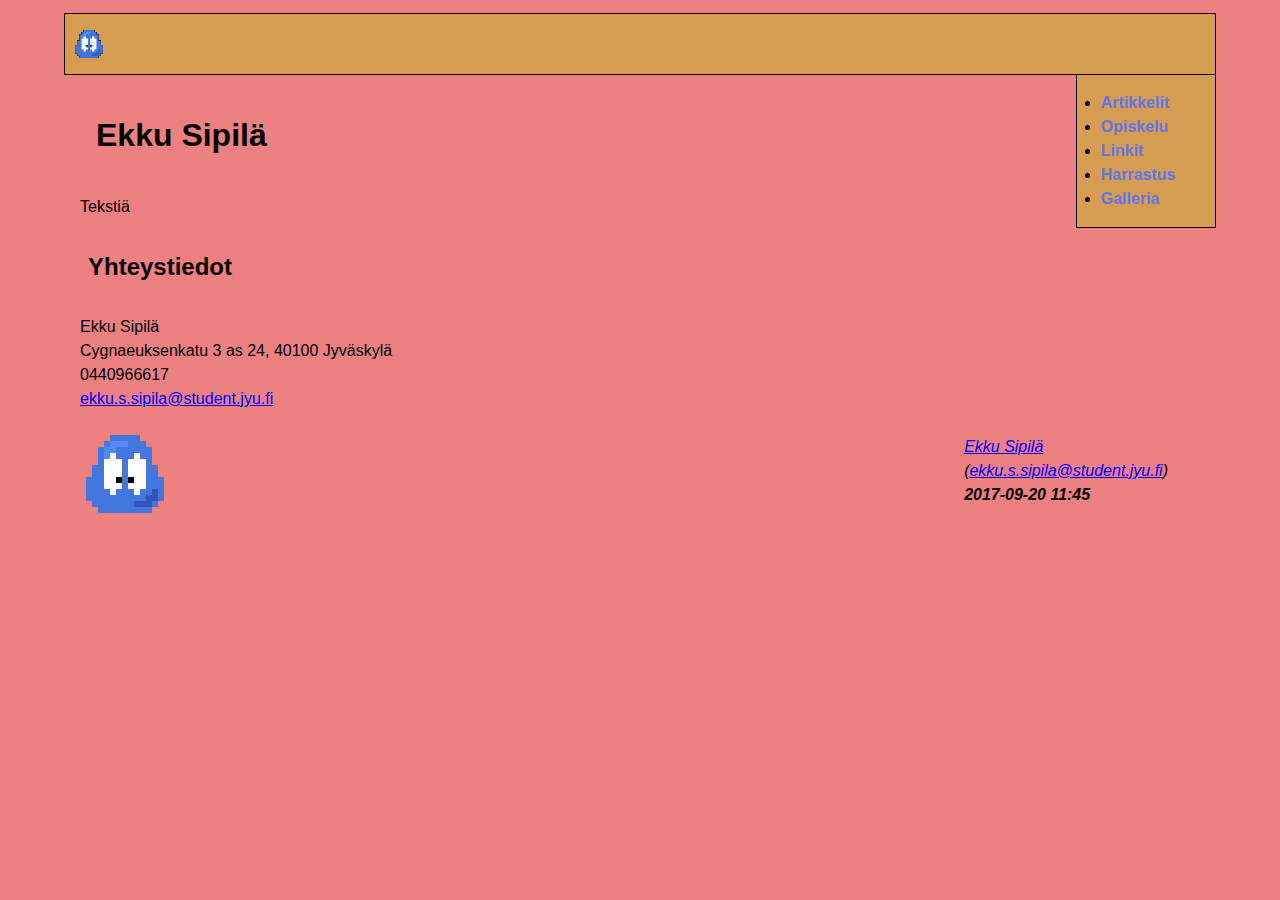
<file: index.html>
<!DOCTYPE html>
<html lang="fi">
<head>
<meta charset="UTF-8" />
<link href="ohjaus3.css" rel="StyleSheet" type="text/css" />
<link rel="StyleSheet" href="../../print.css" 
type="text/css" media="print" />
<title>Ekun sivu</title>
</head>
<body>
<nav class="navbartop">
<ul>
 <li><img src="nanonano.png" alt="nanonano" /></li>
</ul>
</nav>
<nav class="navbar">
<ul>
<li><a href="artikkelit"><strong>Artikkelit</strong></a></li>
<li><a href="opiskelu"><strong>Opiskelu</strong></a></li>
<li><a href="linkit"><strong>Linkit</strong></a></li>
<li><a href="harrastus"><strong>Harrastus</strong></a></li>
<li><a href="galleria"><strong>Galleria</strong></a></li>
</ul>
</nav>
<h1>Ekku Sipilä</h1>
<p>Tekstiä</p>
<h2>Yhteystiedot</h2>
<p>Ekku Sipilä<br />
Cygnaeuksenkatu 3 as 24, 40100 Jyväskylä<br />
0440966617<br />
<a href="mailto:ekku.s.sipila@student.jyu.fi">ekku.s.sipila@student.jyu.fi</a></p>
<address class="kuva">
<a title="Sivun ylläpitäjä" href="http://users.jyu.fi/~eksasipi/www">Ekku Sipilä</a><br />
(<a title="Sivun ylläpitäjän sähköpostiosoite" href="mailto:ekku.s.sipila@student.jyu.fi">ekku.s.sipila@student.jyu.fi</a>)<br />
<strong>2017-09-20 11:45</strong>
</address>
<p>
<img src="kuva.png" alt="Antti Ekonoja luennoi CSS-tyylisivuista" title="Luento 2" />
</p>
</body>
</html>
</file>
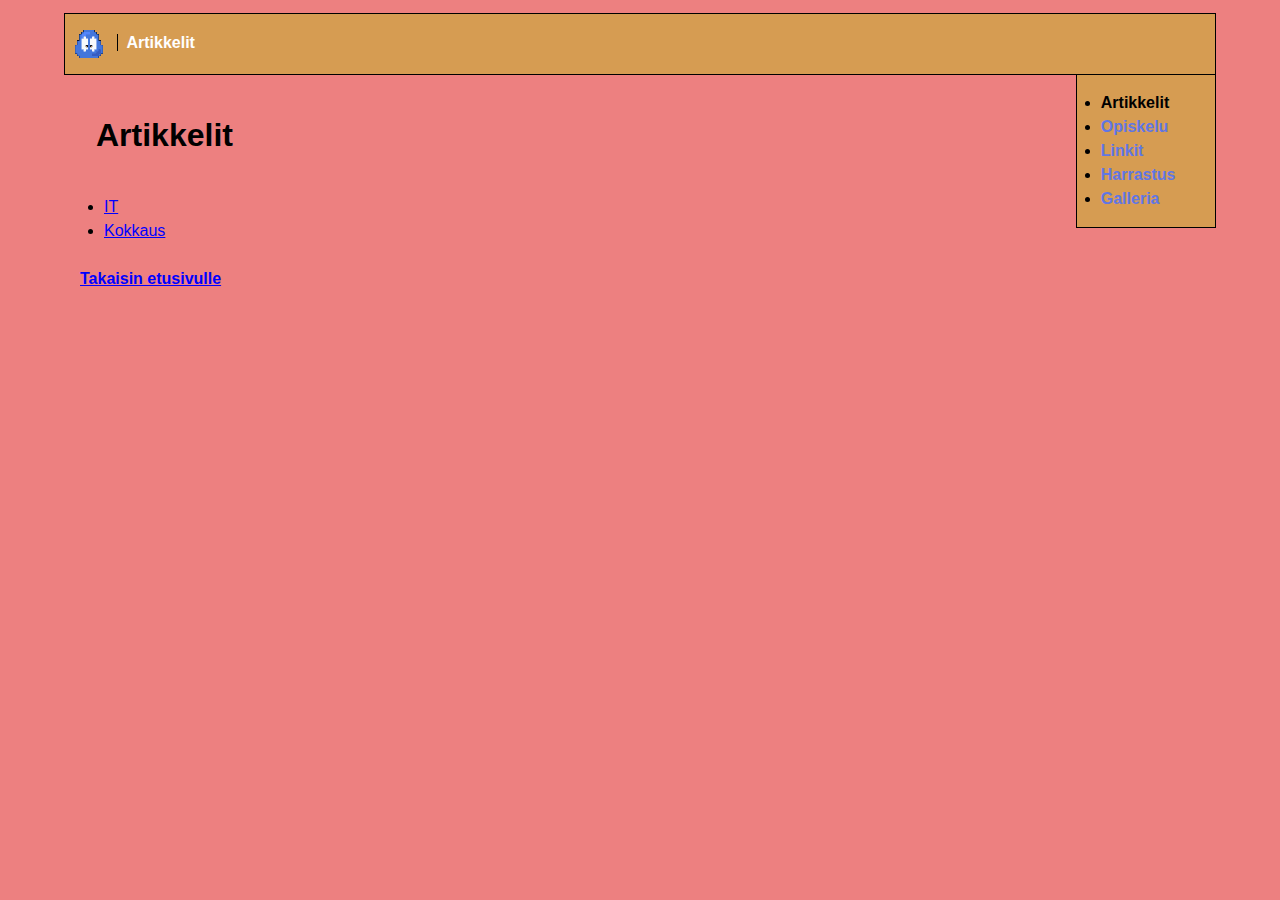
<file: artikkelit/index.html>
<!DOCTYPE html>
<html lang="fi">
<head>
<meta charset="UTF-8" />
<link href="../ohjaus3.css" rel="StyleSheet" type="text/css" />
<title>Artikkelit - Ekku</title>
</head>
<body>
<nav class="navbartop">
<ul>
 <li><a href=".."><img src="../nanonano.png" alt="nanonano" /></a></li>
 <li><strong>Artikkelit</strong></li>
</ul>
</nav>
<nav class="navbar">
<ul>
<li><strong>Artikkelit</strong></li>
<li><a href="../opiskelu"><strong>Opiskelu</strong></a></li>
<li><a href="../linkit"><strong>Linkit</strong></a></li>
<li><a href="../harrastus"><strong>Harrastus</strong></a></li>
<li><a href="../galleria"><strong>Galleria</strong></a></li>
</ul>
</nav>
<h1>Artikkelit</h1>
<ul>
 <li><a href="it">IT</a></li>
 <li><a href="kokkaus">Kokkaus</a></li>
</ul>
<p><a href=".."><strong>Takaisin etusivulle</strong></a></p>
</body>
</html>
</file>
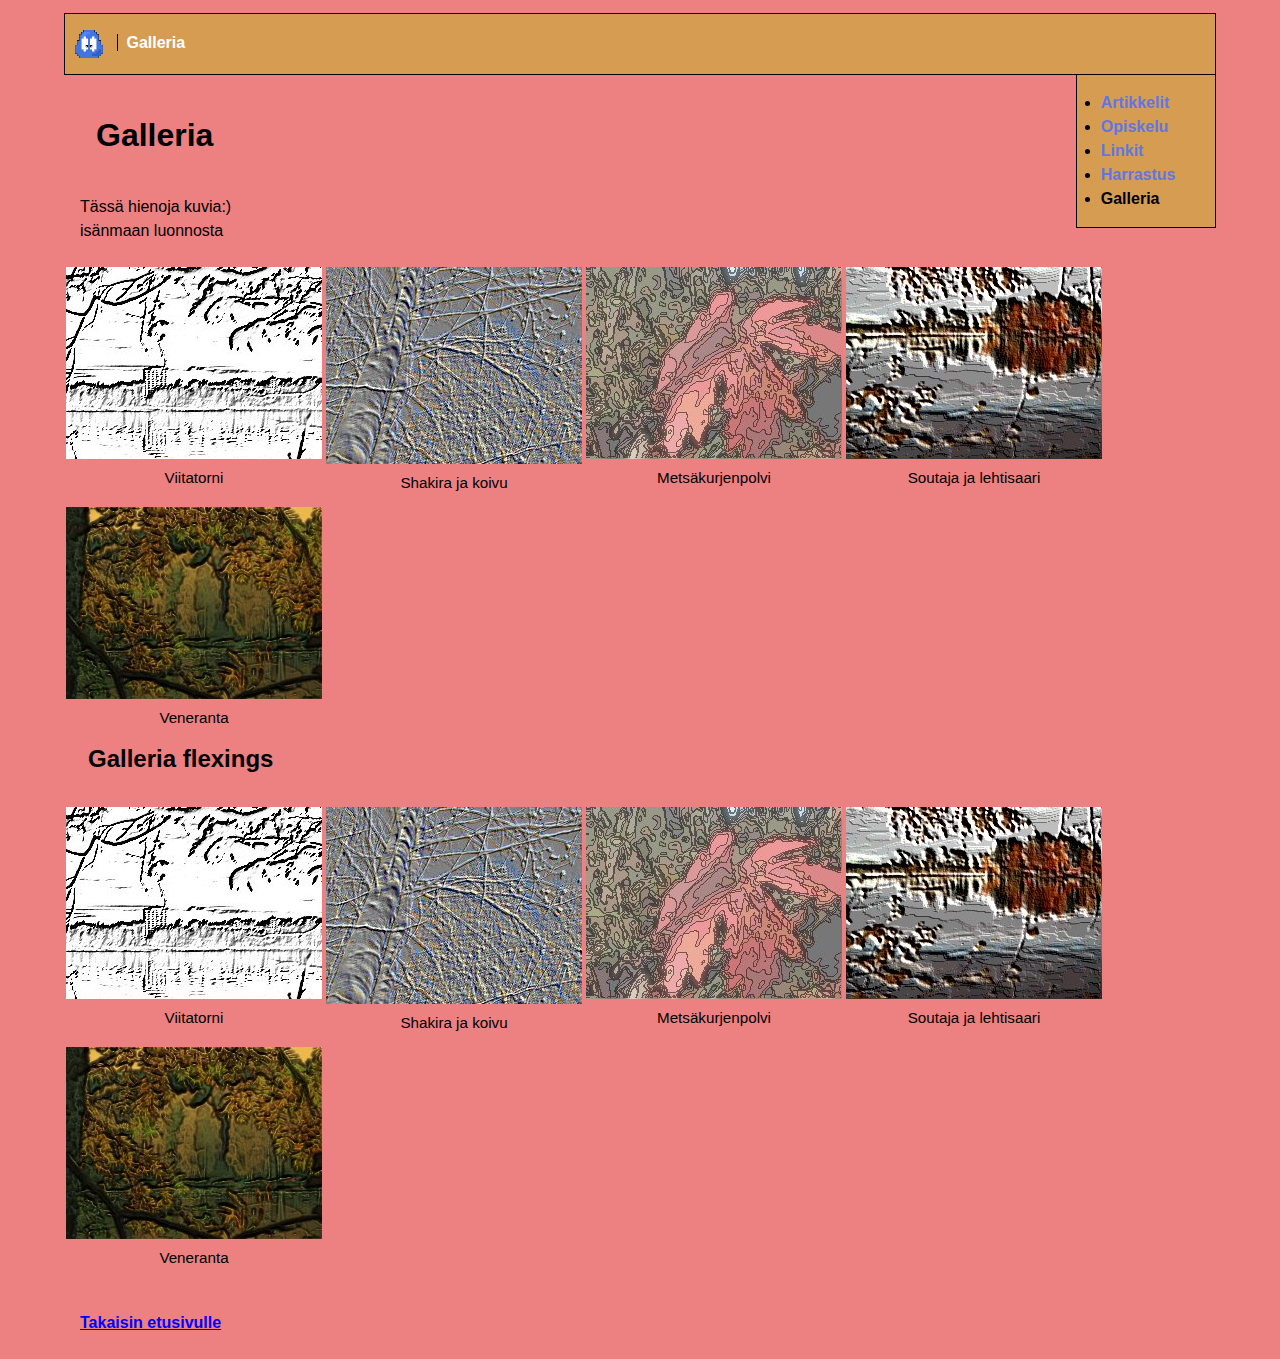
<file: galleria/index.html>
<!DOCTYPE html>
<html lang="fi">
<head>
<meta charset="UTF-8" />
<link href="../ohjaus3.css" rel="StyleSheet" type="text/css" />
<title>Galleria</title>
</head>
<body>
<nav class="navbartop">
<ul>
 <li><a href=".."><img src="../nanonano.png" alt="nanonano" /></a></li>
 <li><strong>Galleria</strong></li>
</ul>
</nav>
<nav class="navbar">
<ul>
<li><a href="../artikkelit"><strong>Artikkelit</strong></a></li>
<li><a href="../opiskelu"><strong>Opiskelu</strong></a></li>
<li><a href="../linkit"><strong>Linkit</strong></a></li>
<li><a href="../harrastus"><strong>Harrastus</strong></a></li>
<li><strong>Galleria</strong></li>
</ul>
</nav>
<h1>Galleria</h1>
<p>Tässä hienoja kuvia:)<br />
isänmaan luonnosta</p>
<div class="galleriakuva">
<img alt="Viitatorni ja järvimaisema" src="viitatorni.jpg" />
<p>Viitatorni</p>
</div>
<div class="galleriakuva">
<img alt="Haapa ja koivu" src="haapa_ja_koivu.jpg" />
<p>Shakira ja koivu</p>
</div>
<div class="galleriakuva">
<img alt="Metsäkurjenpolvi" src="metsakurjenpolvi.jpg" />
<p>Metsäkurjenpolvi</p>
</div>
<div class="galleriakuva">
<img alt="Soutaja ja lehtisaari" src="soutaja_ja_lehtisaari.jpg" />
<p>Soutaja ja lehtisaari</p>
</div>
<div class="galleriakuva">
<img alt="Veneranta" src="veneranta.jpg" />
<p>Veneranta</p>
</div>
<h2 class="clear2">Galleria flexings</h2>
<div class="flex">
<div>
<img alt="Viitatorni ja järvimaisema" src="viitatorni.jpg" />
<p>Viitatorni</p>
</div>
<div>
<img alt="Haapa ja koivu" src="haapa_ja_koivu.jpg" />
<p>Shakira ja koivu</p>
</div>
<div>
<img alt="Metsäkurjenpolvi" src="metsakurjenpolvi.jpg" />
<p>Metsäkurjenpolvi</p>
</div>
<div>
<img alt="Soutaja ja lehtisaari" src="soutaja_ja_lehtisaari.jpg" />
<p>Soutaja ja lehtisaari</p>
</div>
<div>
<img alt="Veneranta" src="veneranta.jpg" />
<p>Veneranta</p>
</div>
</div>
<p class="clear"><a href=".."><strong>Takaisin etusivulle</strong></a></p>
</body>
</html>
</file>
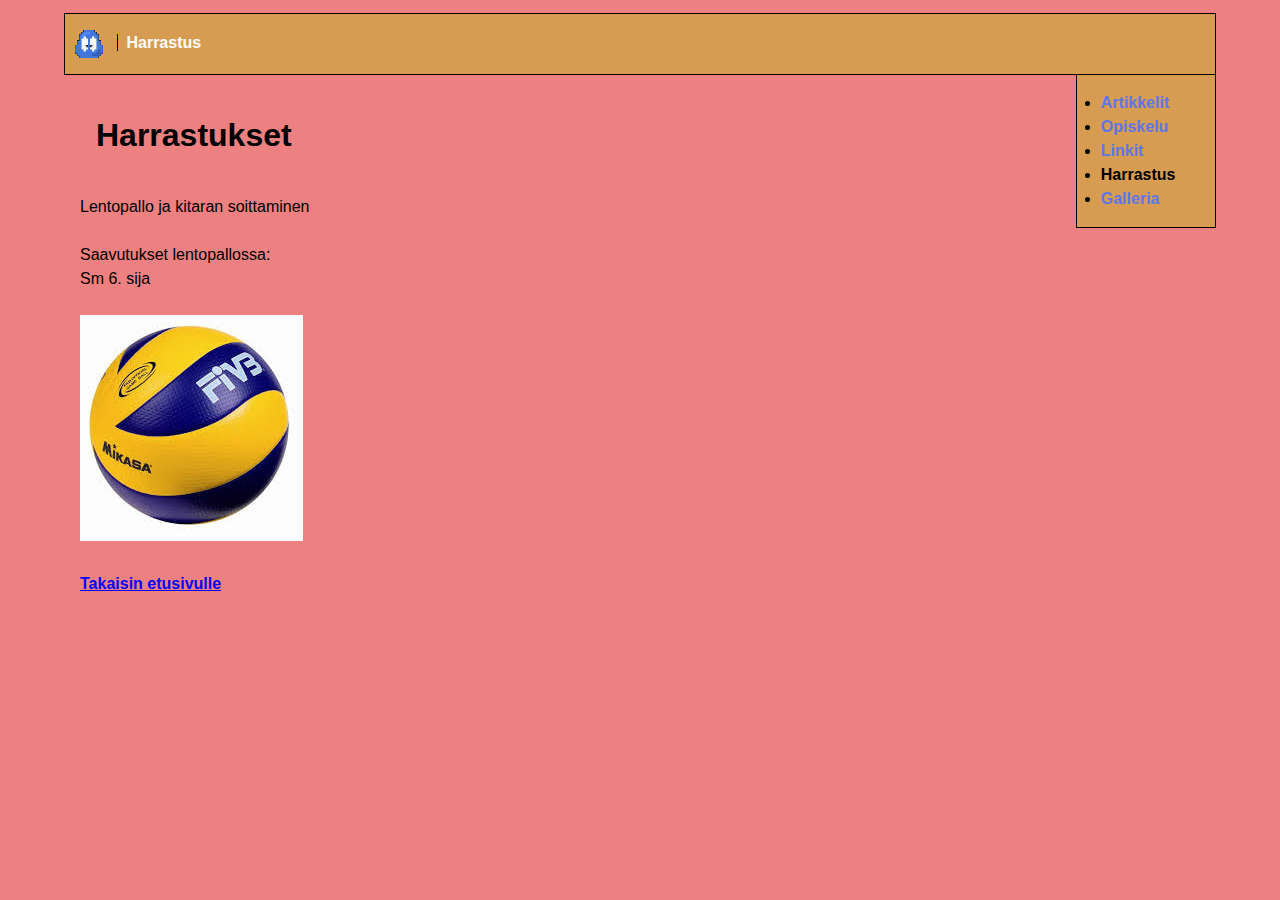
<file: harrastus/index.html>
<!DOCTYPE html>
<html lang="fi">
<head>
<meta charset="UTF-8" />
<link href="../ohjaus3.css" rel="StyleSheet" type="text/css" />
<title>Harrastukset</title>
</head>
<body>
<nav class="navbartop">
<ul>
 <li><a href=".."><img src="../nanonano.png" alt="nanonano" /></a></li>
 <li><strong>Harrastus</strong></li>
</ul>
</nav>
<nav class="navbar">
<ul>
<li><a href="../artikkelit"><strong>Artikkelit</strong></a></li>
<li><a href="../opiskelu"><strong>Opiskelu</strong></a></li>
<li><a href="../linkit"><strong>Linkit</strong></a></li>
<li><strong>Harrastus</strong></li>
<li><a href="../galleria"><strong>Galleria</strong></a></li>
</ul>
</nav>
<h1>Harrastukset</h1>
<p>Lentopallo ja kitaran soittaminen<br />
<br />
Saavutukset lentopallossa:<br />
Sm 6. sija</p>
<p>
<img src="lentopallo.jpg" alt="Kuva lentopallosta" title="Lentopallo" />
</p>
<p><a href=".."><strong>Takaisin etusivulle</strong></a></p>
</body>
</html>
</file>
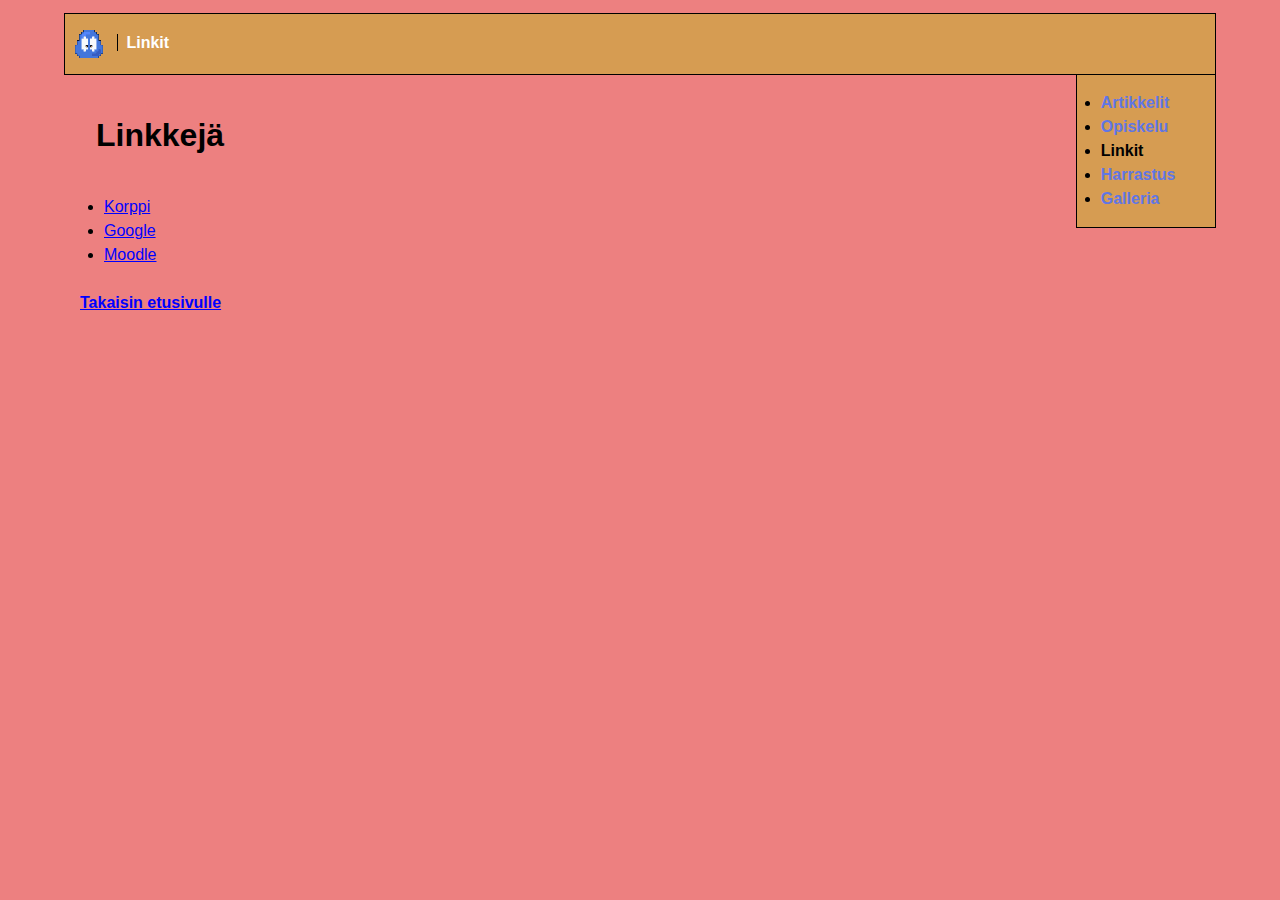
<file: linkit/index.html>
<!DOCTYPE html>
<html lang="fi">
<head>
<meta charset="UTF-8" />
<link href="../ohjaus3.css" rel="StyleSheet" type="text/css" />
<title>Linkkejä</title>
</head>
<body>
<nav class="navbartop">
<ul>
 <li><a href=".."><img src="../nanonano.png" alt="nanonano" /></a></li>
 <li><strong>Linkit</strong></li>
</ul>
</nav>
<nav class="navbar">
<ul>
<li><a href="../artikkelit"><strong>Artikkelit</strong></a></li>
<li><a href="../opiskelu"><strong>Opiskelu</strong></a></li>
<li><strong>Linkit</strong></li>
<li><a href="../harrastus"><strong>Harrastus</strong></a></li>
<li><a href="../galleria"><strong>Galleria</strong></a></li>
</ul>
</nav>
<h1>Linkkejä</h1>
<ul>
 <li><a href="https://korppi.jyu.fi">Korppi</a></li>
 <li><a href="https://www.google.fi/">Google</a></li>
 <li><a href="https://moodle.jyu.fi/">Moodle</a></li>
</ul>
<p><a href=".."><strong>Takaisin etusivulle</strong></a></p>
</body>
</html>
</file>
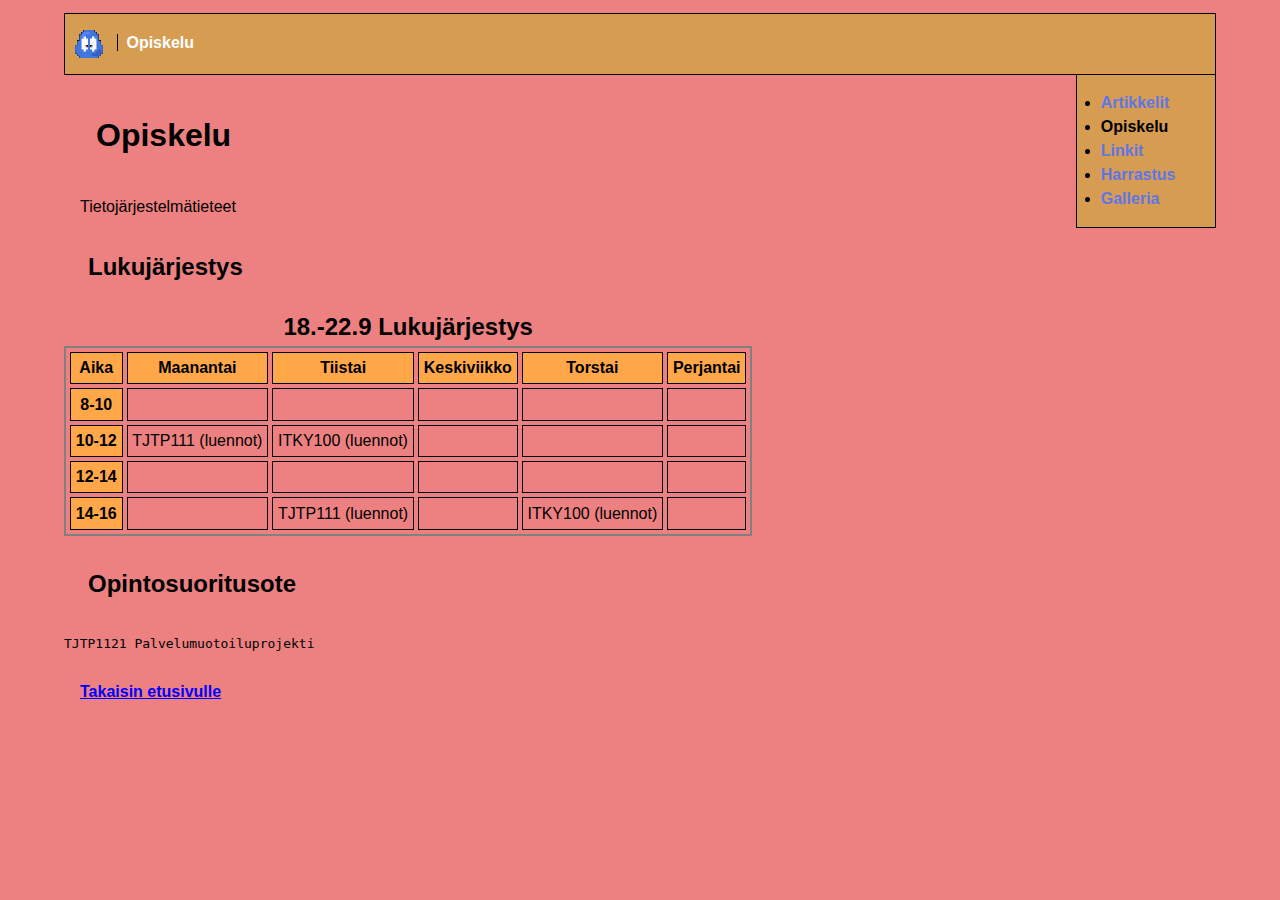
<file: opiskelu/index.html>
<!DOCTYPE html>
<html lang="fi">
<head>
<meta charset="UTF-8" />
<link href="../ohjaus3.css" rel="StyleSheet" type="text/css" />
<title>Opiskelu</title>
</head>
<body>
<nav class="navbartop">
<ul>
 <li><a href=".."><img src="../nanonano.png" alt="nanonano" /></a></li>
 <li><strong>Opiskelu</strong></li>
</ul>
</nav>
<nav class="navbar">
<ul>
<li><a href="../artikkelit"><strong>Artikkelit</strong></a></li>
<li><strong>Opiskelu</strong></li>
<li><a href="../linkit"><strong>Linkit</strong></a></li>
<li><a href="../harrastus"><strong>Harrastus</strong></a></li>
<li><a href="../galleria"><strong>Galleria</strong></a></li>
</ul>
</nav>
<h1>Opiskelu</h1>
<p>Tietojärjestelmätieteet</p>
<h2>Lukujärjestys</h2>
<table>
<caption><strong>18.-22.9 Lukujärjestys</strong></caption>
<tr>
 <th><strong>Aika</strong></th>
 <th><strong>Maanantai</strong></th>
 <th><strong>Tiistai</strong></th>
 <th><strong>Keskiviikko</strong></th>
 <th><strong>Torstai</strong></th>
 <th><strong>Perjantai</strong></th>
</tr>
<tr>
 <td class="eka"><strong>8-10</strong></td>
 <td></td>
 <td></td>
 <td></td>
 <td></td>
 <td></td>
</tr>
<tr>
 <td class="eka"><strong>10-12</strong></td>
 <td>TJTP111 (luennot)</td>
 <td>ITKY100 (luennot)</td>
 <td></td>
 <td></td>
 <td></td>
</tr>
<tr>
 <td class="eka"><strong>12-14</strong></td>
 <td></td>
 <td></td>
 <td></td>
 <td></td>
 <td></td>
</tr>
<tr>
 <td class="eka"><strong>14-16</strong></td>
 <td></td>
 <td>TJTP111 (luennot)</td>
 <td></td>
 <td>ITKY100 (luennot)</td>
 <td></td>
</tr>
</table>
<h2>Opintosuoritusote</h2>
<pre>TJTP1121 Palvelumuotoiluprojekti</pre>
<p><a href=".."><strong>Takaisin etusivulle</strong></a></p>
</body>
</html>
</file>
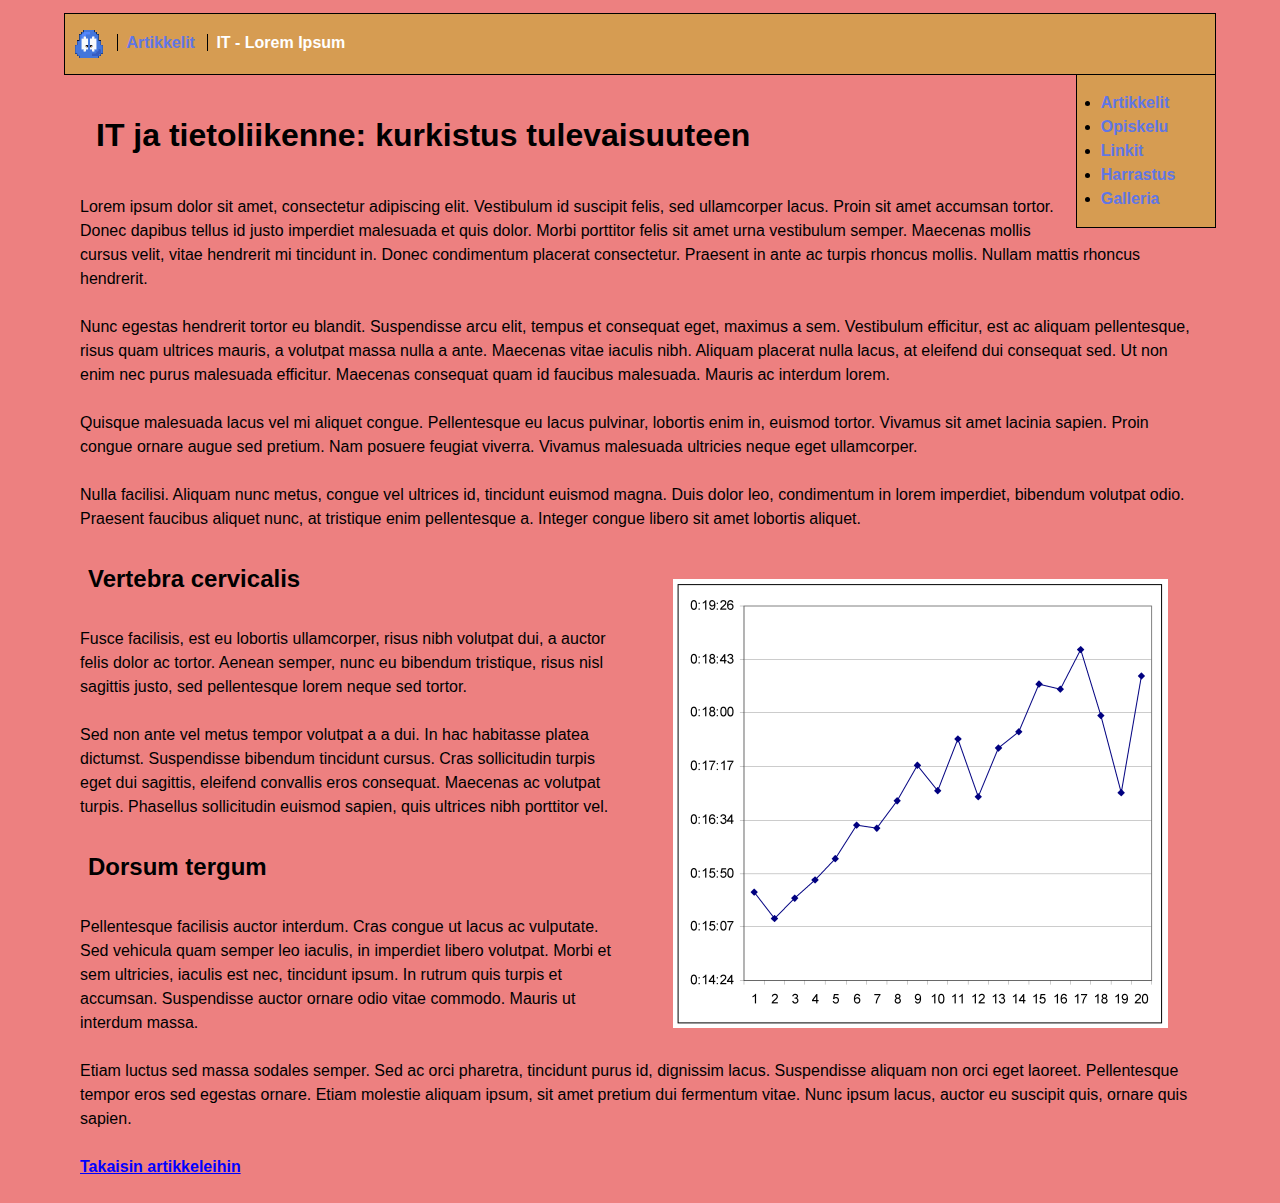
<file: artikkelit/it/index.html>
<!DOCTYPE html>
<html lang="fi">
<head>
<meta charset="UTF-8" />
<link href="../../ohjaus3.css" rel="StyleSheet" type="text/css" />
<link rel="StyleSheet" href="../../print.css" 
type="text/css" media="print" />
<link href="../../mobiili.css" rel="StyleSheet" media="all and (max-width: 600px)" type="text/css" />
<title>IT ja tietoliikenne</title>
</head>
<body>
<nav class="navbartop">
<ul>
 <li><a href="../.."><img src="../../nanonano.png" alt="nanonano" /></a></li>
 <li><a href=".."><strong>Artikkelit</strong></a></li>
 <li><strong>IT - Lorem Ipsum</strong></li>
</ul>
</nav>
<nav class="navbar">
<ul>
<li><a href=".."><strong>Artikkelit</strong></a></li>
<li><a href="../../opiskelu"><strong>Opiskelu</strong></a></li>
<li><a href="../../linkit"><strong>Linkit</strong></a></li>
<li><a href="../../harrastus"><strong>Harrastus</strong></a></li>
<li><a href="../../galleria"><strong>Galleria</strong></a></li>
</ul>
</nav>
<h1>IT ja tietoliikenne: kurkistus tulevaisuuteen</h1>
<p>Lorem ipsum dolor sit amet, consectetur adipiscing elit. 
Vestibulum id suscipit felis, sed ullamcorper lacus. Proin sit amet accumsan tortor. 
Donec dapibus tellus id justo imperdiet malesuada et quis dolor. 
Morbi porttitor felis sit amet urna vestibulum semper. Maecenas mollis cursus velit, vitae hendrerit mi tincidunt in. 
Donec condimentum placerat consectetur. Praesent in ante ac turpis rhoncus mollis. Nullam mattis rhoncus hendrerit.</p>
<p>Nunc egestas hendrerit tortor eu blandit. Suspendisse arcu elit, tempus et consequat eget, maximus a sem. 
Vestibulum efficitur, est ac aliquam pellentesque, risus quam ultrices mauris, a volutpat massa nulla a ante. 
Maecenas vitae iaculis nibh. Aliquam placerat nulla lacus, at eleifend dui consequat sed. 
Ut non enim nec purus malesuada efficitur. Maecenas consequat quam id faucibus malesuada. Mauris ac interdum lorem.</p>
<p>Quisque malesuada lacus vel mi aliquet congue. Pellentesque eu lacus pulvinar, lobortis enim in, euismod tortor. 
Vivamus sit amet lacinia sapien. Proin congue ornare augue sed pretium. Nam posuere feugiat viverra. 
Vivamus malesuada ultricies neque eget ullamcorper.</p>
<p>Nulla facilisi. Aliquam nunc metus, congue vel ultrices id, tincidunt euismod magna. 
Duis dolor leo, condimentum in lorem imperdiet, bibendum volutpat odio. 
Praesent faucibus aliquet nunc, at tristique enim pellentesque a. Integer congue libero sit amet lobortis aliquet.</p>
<p class="kuva">
<img src="kaavio.png" alt="Kaavio, joka esittää jotain" title="Kaavio" />
</p>
<h2>Vertebra cervicalis</h2>
<p>Fusce facilisis, est eu lobortis ullamcorper, risus nibh volutpat dui, a auctor felis dolor ac tortor. 
Aenean semper, nunc eu bibendum tristique, risus nisl sagittis justo, sed pellentesque lorem neque sed tortor.</p>
<p>Sed non ante vel metus tempor volutpat a a dui. In hac habitasse platea dictumst. Suspendisse bibendum tincidunt cursus. 
Cras sollicitudin turpis eget dui sagittis, eleifend convallis eros consequat. 
Maecenas ac volutpat turpis. Phasellus sollicitudin euismod sapien, quis ultrices nibh porttitor vel.</p>
<h2>Dorsum tergum</h2>
<p>Pellentesque facilisis auctor interdum. Cras congue ut lacus ac vulputate. 
Sed vehicula quam semper leo iaculis, in imperdiet libero volutpat. Morbi et sem ultricies, iaculis est nec, tincidunt ipsum. 
In rutrum quis turpis et accumsan. Suspendisse auctor ornare odio vitae commodo. Mauris ut interdum massa.</p>
<p>Etiam luctus sed massa sodales semper. Sed ac orci pharetra, tincidunt purus id, dignissim lacus. 
Suspendisse aliquam non orci eget laoreet. Pellentesque tempor eros sed egestas ornare. Etiam molestie aliquam ipsum, sit amet pretium dui fermentum vitae. 
Nunc ipsum lacus, auctor eu suscipit quis, ornare quis sapien.</p>
<p><a href=".."><strong>Takaisin artikkeleihin</strong></a></p>
</body>
</html>
</file>
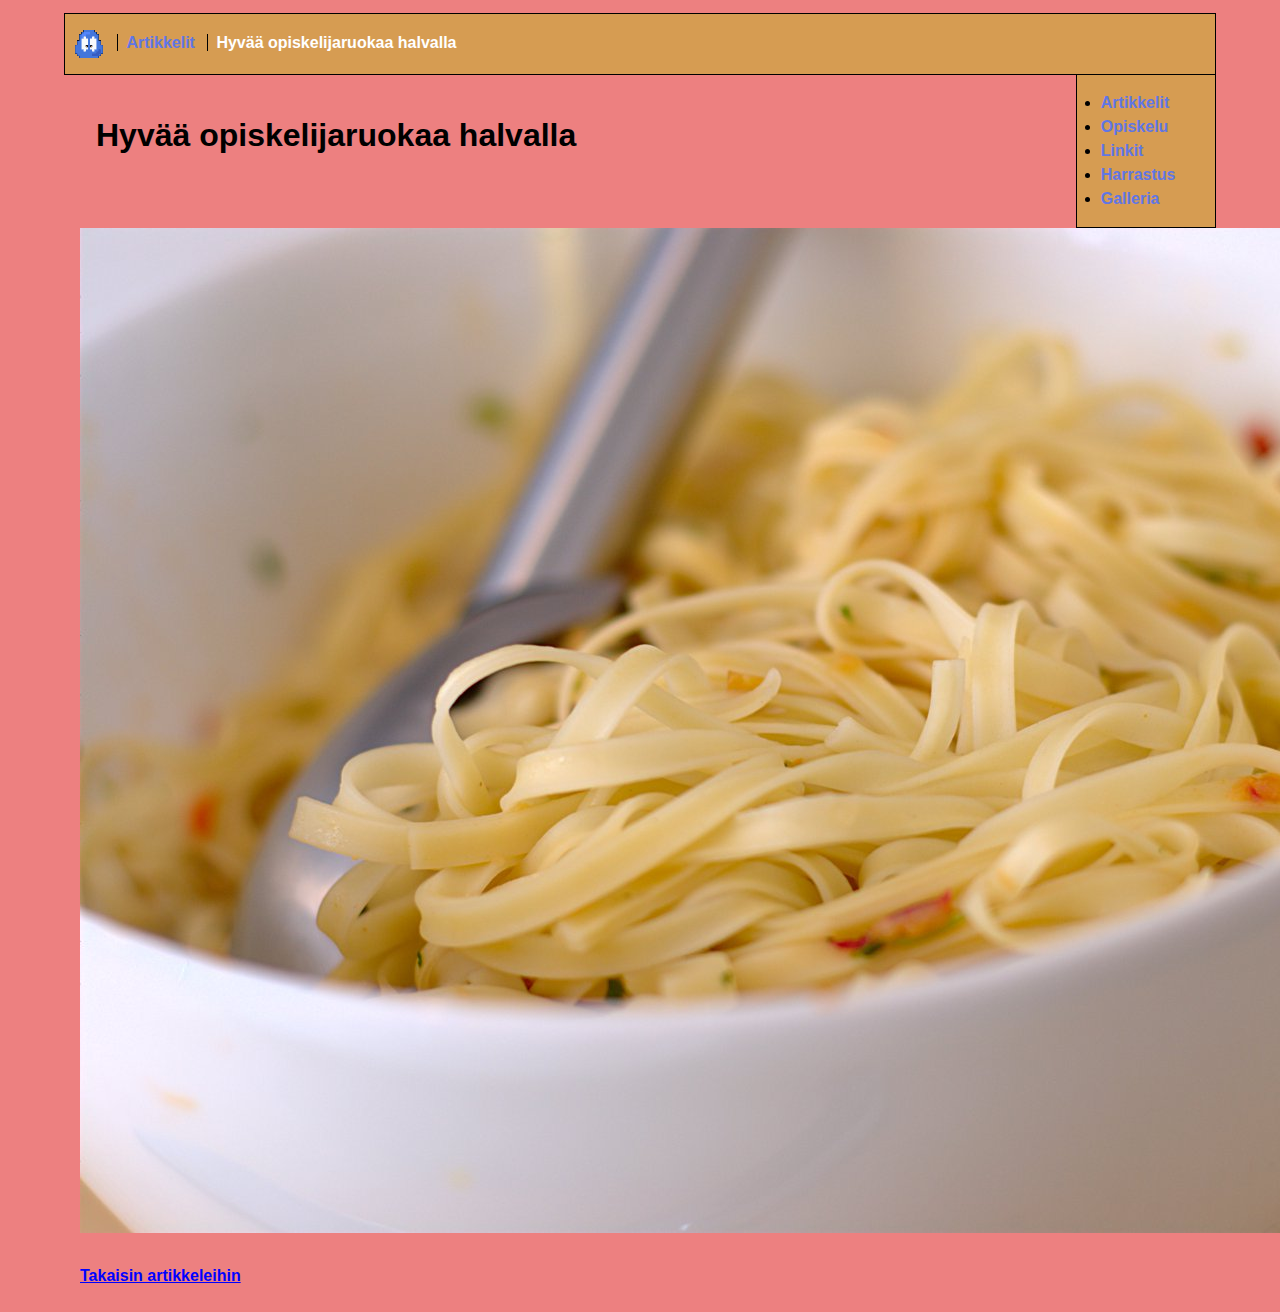
<file: artikkelit/kokkaus/index.html>
<!DOCTYPE html>
<html lang="fi">
<head>
<meta charset="UTF-8" />
<link href="../../ohjaus3.css" rel="StyleSheet" type="text/css" />
<title>Opiskelijaruokaa halvalla</title>
</head>
<body>
<nav class="navbartop">
<ul>
 <li><a href="../.."><img src="../../nanonano.png" alt="nanonano" /></a></li>
 <li><a href=".."><strong>Artikkelit</strong></a></li>
 <li><strong>Hyvää opiskelijaruokaa halvalla</strong></li>
</ul>
</nav>
<nav class="navbar">
<ul>
<li><a href=".."><strong>Artikkelit</strong></a></li>
<li><a href="../../opiskelu"><strong>Opiskelu</strong></a></li>
<li><a href="../../linkit"><strong>Linkit</strong></a></li>
<li><a href="../../harrastus"><strong>Harrastus</strong></a></li>
<li><a href="../../galleria"><strong>Galleria</strong></a></li>
</ul>
</nav>
<h1>Hyvää opiskelijaruokaa halvalla</h1>
<p>
<img src="nuudelit.jpg" alt="Kuva nuudeleista" title="nuudelit" />
</p>
<p><a href=".."><strong>Takaisin artikkeleihin</strong></a></p>
</body>
</html>
</file>
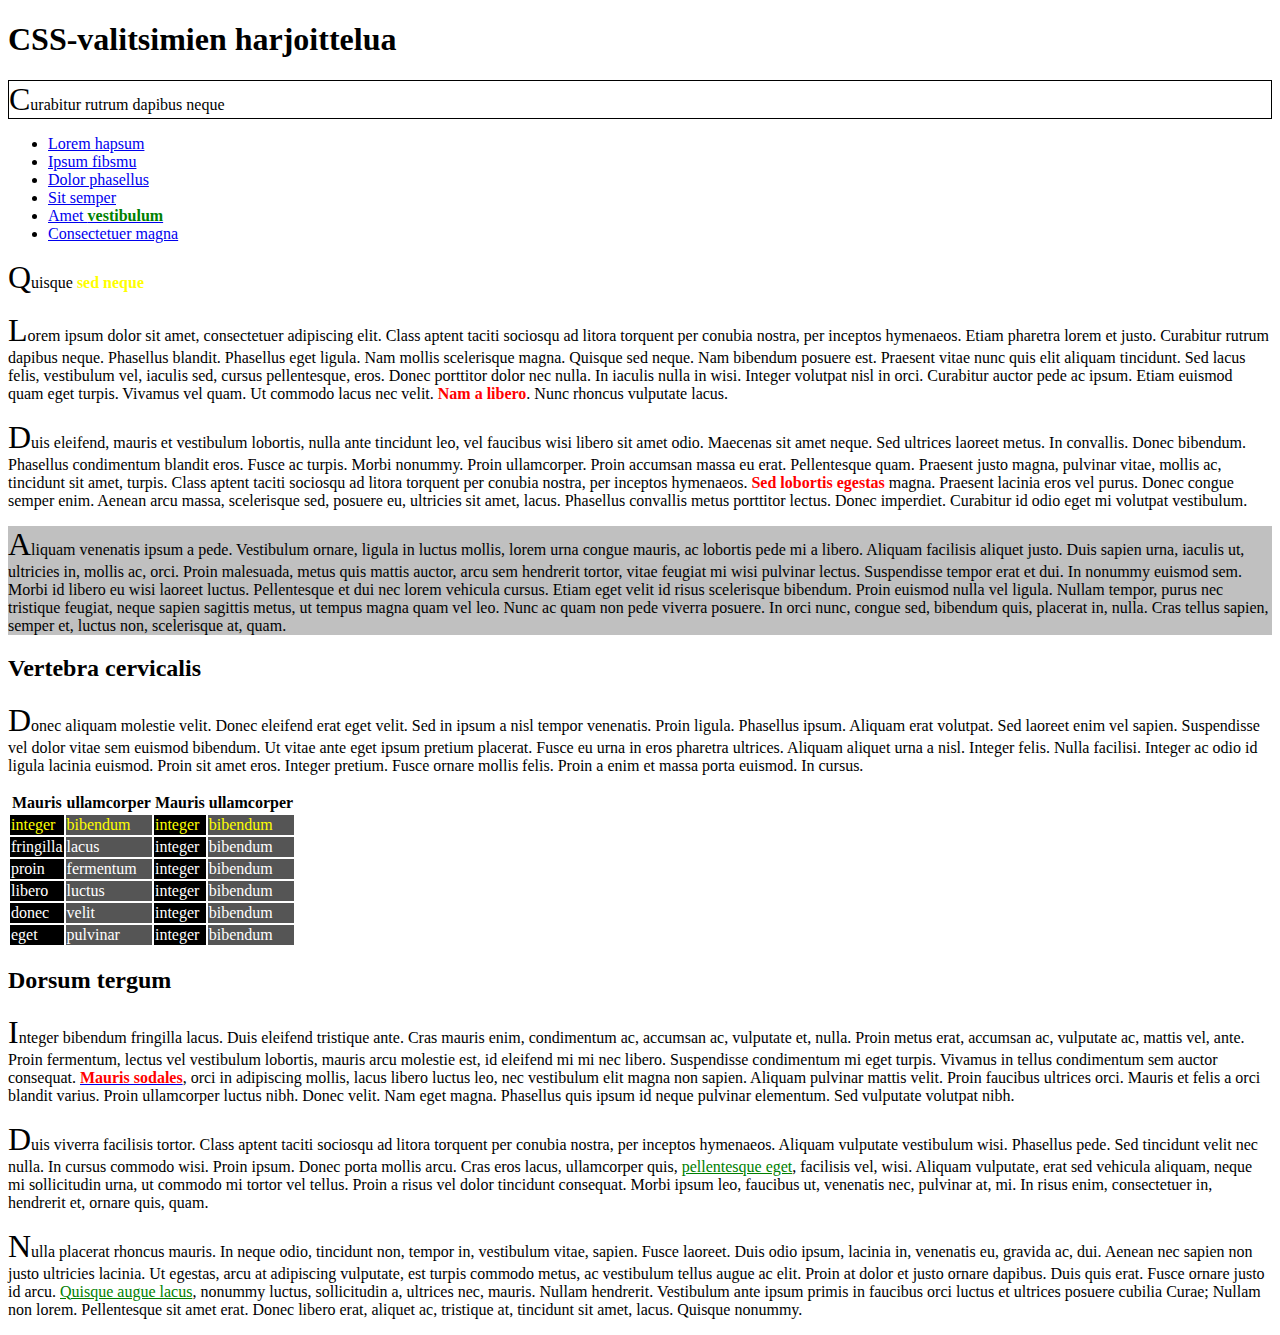
<file: valitsimet/malli.html>
<?xml version="1.0" encoding="ISO-8859-1"?>
<!DOCTYPE html PUBLIC "-//W3C//DTD XHTML Basic 1.0//EN" "http://www.w3.org/TR/xhtml-basic/xhtml-basic10.dtd">
<html xmlns="http://www.w3.org/1999/xhtml" xml:lang="fi">
<head>
<link title="Oletustyyli" rel="StyleSheet" href="valitsimet.css" type="text/css" media="all"/>
<title>CSS-valitsimien harjoittelua</title>
</head>
<body>

<h1>CSS-valitsimien harjoittelua</h1>

<div class="navbar">
<p>Curabitur rutrum dapibus neque</p>
<ul>
<li><a href="#foo">Lorem hapsum</a></li>
<li><a href="#bar">Ipsum fibsmu</a></li>
<li><a href="#bb">Dolor phasellus</a></li>
<li><a href="#aa">Sit semper</a></li>
<li><a href="#cc">Amet <strong>vestibulum</strong></a></li>
<li><a href="#dd">Consectetuer magna</a></li>
</ul>
<p>Quisque <strong>sed neque</strong></p>
</div>

<p>Lorem ipsum dolor sit amet, consectetuer adipiscing elit. Class aptent taciti sociosqu ad litora torquent per conubia nostra, per inceptos hymenaeos. Etiam pharetra lorem et justo. Curabitur rutrum dapibus neque. Phasellus blandit. Phasellus eget ligula. Nam mollis scelerisque magna. Quisque sed neque. Nam bibendum posuere est. Praesent vitae nunc quis elit aliquam tincidunt. Sed lacus felis, vestibulum vel, iaculis sed, cursus pellentesque, eros. Donec porttitor dolor nec nulla. In iaculis nulla in wisi. Integer volutpat nisl in orci. Curabitur auctor pede ac ipsum. Etiam euismod quam eget turpis. Vivamus vel quam. Ut commodo lacus nec velit. <strong>Nam a libero</strong>. Nunc rhoncus vulputate lacus.</p>
<p>Duis eleifend, mauris et vestibulum lobortis, nulla ante tincidunt leo, vel faucibus wisi libero sit amet odio. Maecenas sit amet neque. Sed ultrices laoreet metus. In convallis. Donec bibendum. Phasellus condimentum blandit eros. Fusce ac turpis. Morbi nonummy. Proin ullamcorper. Proin accumsan massa eu erat. Pellentesque quam. Praesent justo magna, pulvinar vitae, mollis ac, tincidunt sit amet, turpis. Class aptent taciti sociosqu ad litora torquent per conubia nostra, per inceptos hymenaeos. <strong>Sed lobortis egestas</strong> magna. Praesent lacinia eros vel purus. Donec congue semper enim. Aenean arcu massa, scelerisque sed, posuere eu, ultricies sit amet, lacus. Phasellus convallis metus porttitor lectus. Donec imperdiet. Curabitur id odio eget mi volutpat vestibulum.</p>
<p id="eri">Aliquam venenatis ipsum a pede. Vestibulum ornare, ligula in luctus mollis, lorem urna congue mauris, ac lobortis pede mi a libero. Aliquam facilisis aliquet justo. Duis sapien urna, iaculis ut, ultricies in, mollis ac, orci. Proin malesuada, metus quis mattis auctor, arcu sem hendrerit tortor, vitae feugiat mi wisi pulvinar lectus. Suspendisse tempor erat et dui. In nonummy euismod sem. Morbi id libero eu wisi laoreet luctus. Pellentesque et dui nec lorem vehicula cursus. Etiam eget velit id risus scelerisque bibendum. Proin euismod nulla vel ligula. Nullam tempor, purus nec tristique feugiat, neque sapien sagittis metus, ut tempus magna quam vel leo. Nunc ac quam non pede viverra posuere. In orci nunc, congue sed, bibendum quis, placerat in, nulla. Cras tellus sapien, semper et, luctus non, scelerisque at, quam.</p>
<h2>Vertebra cervicalis</h2>
<p>Donec aliquam molestie velit. Donec eleifend erat eget velit. Sed in ipsum a nisl tempor venenatis. Proin ligula. Phasellus ipsum. Aliquam erat volutpat. Sed laoreet enim vel sapien. Suspendisse vel dolor vitae sem euismod bibendum. Ut vitae ante eget ipsum pretium placerat. Fusce eu urna in eros pharetra ultrices. Aliquam aliquet urna a nisl. Integer felis. Nulla facilisi. Integer ac odio id ligula lacinia euismod. Proin sit amet eros. Integer pretium. Fusce ornare mollis felis. Proin a enim et massa porta euismod. In cursus.</p>

<table>
<tr><th>Mauris</th><th>ullamcorper</th><th>Mauris</th><th>ullamcorper</th></tr>
<tr><td>integer</td><td>bibendum</td><td>integer</td><td>bibendum</td></tr>
<tr><td>fringilla</td><td>lacus</td><td>integer</td><td>bibendum</td></tr>
<tr><td>proin</td><td>fermentum</td><td>integer</td><td>bibendum</td></tr>
<tr><td>libero</td><td>luctus</td><td>integer</td><td>bibendum</td></tr>
<tr><td>donec</td><td>velit</td><td>integer</td><td>bibendum</td></tr>
<tr><td>eget</td><td>pulvinar</td><td>integer</td><td>bibendum</td></tr>
</table>

<h2>Dorsum tergum</h2>
<p>Integer bibendum fringilla lacus. Duis eleifend tristique ante. Cras mauris enim, condimentum ac, accumsan ac, vulputate et, nulla. Proin metus erat, accumsan ac, vulputate ac, mattis vel, ante. Proin fermentum, lectus vel vestibulum lobortis, mauris arcu molestie est, id eleifend mi mi nec libero. Suspendisse condimentum mi eget turpis. Vivamus in tellus condimentum sem auctor consequat. <a href="foobar"><strong>Mauris sodales</strong></a>, orci in adipiscing mollis, lacus libero luctus leo, nec vestibulum elit magna non sapien. Aliquam pulvinar mattis velit. Proin faucibus ultrices orci. Mauris et felis a orci blandit varius. Proin ullamcorper luctus nibh. Donec velit. Nam eget magna. Phasellus quis ipsum id neque pulvinar elementum. Sed vulputate volutpat nibh.</p>
<p>Duis viverra facilisis tortor. Class aptent taciti sociosqu ad litora torquent per conubia nostra, per inceptos hymenaeos. Aliquam vulputate vestibulum wisi. Phasellus pede. Sed tincidunt velit nec nulla. In cursus commodo wisi. Proin ipsum. Donec porta mollis arcu. Cras eros lacus, ullamcorper quis, <a href="vehicula"  title="orci">pellentesque eget</a>, facilisis vel, wisi. Aliquam vulputate, erat sed vehicula aliquam, neque mi sollicitudin urna, ut commodo mi tortor vel tellus. Proin a risus vel dolor tincidunt consequat. Morbi ipsum leo, faucibus ut, venenatis nec, pulvinar at, mi. In risus enim, consectetuer in, hendrerit et, ornare quis, quam.</p>
<p>Nulla placerat rhoncus mauris. In neque odio, tincidunt non, tempor in, vestibulum vitae, sapien. Fusce laoreet. Duis odio ipsum, lacinia in, venenatis eu, gravida ac, dui. Aenean nec sapien non justo ultricies lacinia. Ut egestas, arcu at adipiscing vulputate, est turpis commodo metus, ac vestibulum tellus augue ac elit. Proin at dolor et justo ornare dapibus. Duis quis erat. Fusce ornare justo id arcu. <a href="cubilia"  title="orci">Quisque augue lacus</a>, nonummy luctus, sollicitudin a, ultrices nec, mauris. Nullam hendrerit. Vestibulum ante ipsum primis in faucibus orci luctus et ultrices posuere cubilia Curae; Nullam non lorem. Pellentesque sit amet erat. Donec libero erat, aliquet ac, tristique at, tincidunt sit amet, lacus. Quisque nonummy. </p>



</body>
</html>
</file>
<file: ohjaus3.css>
body {
  background-color: #ed8080;
  color: black;	
  font-family: Verdana, Arial, "Trebuchet MS", sans-serif;
  margin-left: 5%;
  margin-right: 5%;
  margin-top: 1%;
  margin-bottom: 1%;
  line-height: 150%;
}
h1 { 
  margin-left: 1em;
  margin-right: 1em;
  margin-top: 1.5em;
  margin-bottom: 1.5em;
}
h2 { 
  margin-left: 1em;
  margin-right: 1em;
  margin-top: 1.5em;
  margin-bottom: 1.5em;
}
p { 
  margin-left: 1em;
  margin-right: 1em;
  margin-top: 1.5em;
  margin-bottom: 1.5em;
}
.navbar {
  border-left: 1px solid black;
  border-right: 1px solid black;
  border-bottom: 1px solid black;
  width: 12%;
  float: right;
  background-color: #D69C52;
  color: black;
}
.navbar ul {
  margin-left: 1em;
  padding-left: 0.5em;
}
.navbartop {
 border: 1px solid black;
 background-color: #D69C52;
 color: white;
 padding-left: 0.5em;
}
.navbartop ul li {
  display: inline;
  border-left: 1px solid black;
  margin-left: 0.5em;
  padding-left: 0.5em;
}
.navbartop ul li img {
  vertical-align: middle;
  border: 0;
}
.navbartop ul {
  margin-left: 0;
  padding-left: 0;
}
.navbartop ul li:first-child {
  border-left: 0;
  margin-left: 0;
  padding-left: 0;
}
a:link {
  color: blue;
}
a:visited {
  color: purple;
}
a:hover {
  background-color: #D69C52;
  color: white;
}
.navbartop a:link, .navbar a:link {
  text-decoration: none;
  color: #6076e5;
}
.navbartop a:visited, .navbar a:visited {
  color: #002489;
}
.navbar a:hover {
  color: white;
  background-color: #5961ff;
}
.kuva {
  float: right;
  margin-right: 3em;
  margin-left: 3em;
}
td {
  border-style: solid;
  border-width: thin;
  border-color: black;
  padding: 0.2em 0.3em;
  text-align: left;
}
th {
  border-style: solid;
  border-width: thin;
  border-color: black;
  background-color: #ffa749;
  text-align: center;
  padding: 0.2em 0.3em;
}
.eka {
background-color: #ffa749;
text-align: center;
}
table {
  border-style: solid;
  border-width: 2px;
  border-color: grey;
  border-spacing: 4px
}
caption {
  font-family: Arial, "Trebuchet MS", sans-serif;
  font-size: 1.5em;
  margin-bottom: 0.3em;
}
.galleriakuva {
  float: left;
  width: 260px;
  height: 240px;
  text-align: center;
  clear: right;
}
div p {
  height: 1.5em;
  margin: 0;
  padding: 0;
  overflow: hidden;
  font-size: 0.95em;
}
.clear {
  clear: left;
}
.clear2 {
  clear: both;
}
.flex {
 display: flex;
 flex-wrap: wrap;
}
.flex div p {
  height: 1.5em;
  margin: 0;
  padding: 0;
  overflow: hidden;
  font-size: 0.95em;
}
.flex div {
  float: left;
  width: 260px;
  height: 240px;
  text-align: center;
}
</file>
<file: print.css>
body {
  margin-top: 0.5cm;
  margin-left: 0.5cm;
  margin-right: 0.5cm;
  margin-bottom: 0.5cm;
}
.navbartop, .navbar {
  display: none;
}
h1, h2, h3, h4 {
  page-break-inside: avoid;
  page-break-after: avoid;
}
.kuva {
  page-break-inside: avoid;
  float: none;
}
</file>
<file: mobiili.css>
body {
  background-color: #ed8080;
  color: black;	
  font-family: Verdana, Arial, "Trebuchet MS", sans-serif;
  margin-left: 5%;
  margin-right: 5%;
  margin-top: 1%;
  margin-bottom: 1%;
  line-height: 150%;
}
h1 { 
  margin-left: 1em;
  margin-right: 1em;
  margin-top: 1.5em;
  margin-bottom: 1.5em;
}
h2 { 
  margin-left: 1em;
  margin-right: 1em;
  margin-top: 1.5em;
  margin-bottom: 1.5em;
}
p { 
  margin-left: 1em;
  margin-right: 1em;
  margin-top: 1.5em;
  margin-bottom: 1.5em;
}
.navbar {
  border-left: 1px solid black;
  border-right: 1px solid black;
  border-bottom: 1px solid black;
  width: 12%;
  float: right;
  background-color: #D69C52;
  color: black;
}
.navbar ul {
  margin-left: 1em;
  padding-left: 0.5em;
}
.navbartop {
 border: 1px solid black;
 background-color: #D69C52;
 color: white;
 padding-left: 0.5em;
}
.navbartop ul li {
  display: inline;
  border-left: 1px solid black;
  margin-left: 0.5em;
  padding-left: 0.5em;
}
.navbartop ul li img {
  vertical-align: middle;
  border: 0;
}
.navbartop ul {
  margin-left: 0;
  padding-left: 0;
}
.navbartop ul li:first-child {
  border-left: 0;
  margin-left: 0;
  padding-left: 0;
}
a:link {
  color: blue;
}
a:visited {
  color: purple;
}
a:hover {
  background-color: #D69C52;
  color: white;
}
.navbartop a:link, .navbar a:link {
  text-decoration: none;
  color: #6076e5;
}
.navbartop a:visited, .navbar a:visited {
  color: #002489;
}
.navbar a:hover {
  color: white;
  background-color: #5961ff;
}
.kuva {
  float: none;
  max-width: 100%;
}
td {
  border-style: solid;
  border-width: thin;
  border-color: black;
  padding: 0.2em 0.3em;
  text-align: left;
}
th {
  border-style: solid;
  border-width: thin;
  border-color: black;
  background-color: #ffa749;
  text-align: center;
  padding: 0.2em 0.3em;
}
.eka {
background-color: #ffa749;
text-align: center;
}
table {
  border-style: solid;
  border-width: 2px;
  border-color: grey;
  border-spacing: 4px
}
caption {
  font-family: Arial, "Trebuchet MS", sans-serif;
  font-size: 1.5em;
  margin-bottom: 0.3em;
}
.galleriakuva {
  float: left;
  width: 260px;
  height: 240px;
  text-align: center;
  clear: right;
}
div p {
  height: 1.5em;
  margin: 0;
  padding: 0;
  overflow: hidden;
  font-size: 0.95em;
}
.clear {
  clear: left;
}
.clear2 {
  clear: both;
}
.flex {
 display: flex;
 flex-wrap: wrap;
}
.flex div p {
  height: 1.5em;
  margin: 0;
  padding: 0;
  overflow: hidden;
  font-size: 0.95em;
}
.flex div {
  float: left;
  width: 260px;
  height: 240px;
  text-align: center;
}
</file>
<file: valitsimet/valitsimet.css>
p:first-letter {
  font-size: 2em;
}
p#eri {
  background-color: silver;
}
p strong {
  color: red;
}
strong {
  color: green;
}
div p strong {
  color: yellow;
}
td {
  background-color: #000000;
}

td + td {
  background-color: #555555;
}

td + td + td {
  background-color: #000000;
}

td + td + td +td {
  background-color: #555555;
}
th {
  color: black;
}
tr + tr {
  color: yellow;
}
tr + tr + tr {
  color: white;
}
a[title="orci"] {
  color: green;
}
p:first-child {
  border: 1px solid black;
}
</file>
